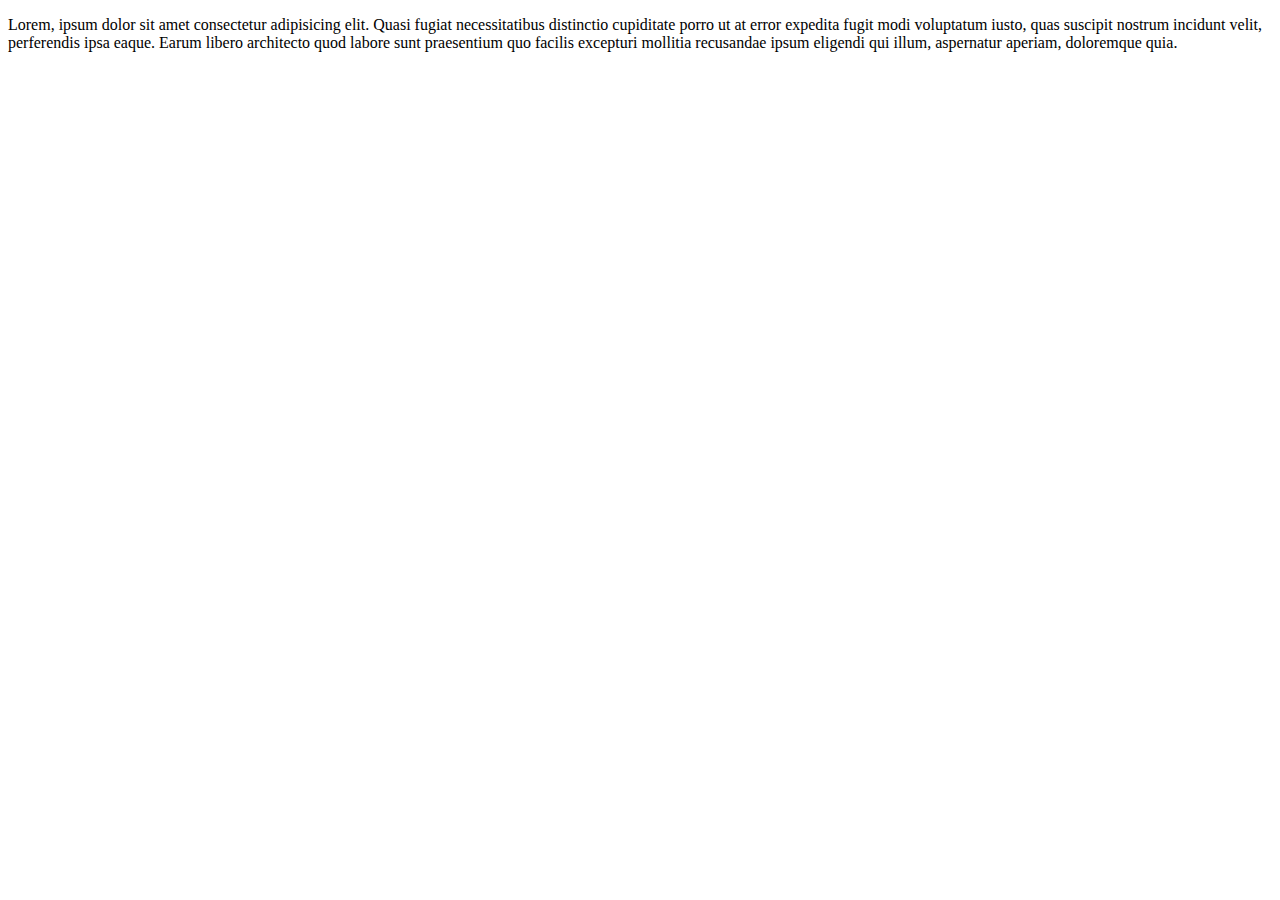
<file: test/test.html>
<!DOCTYPE html>
<html lang="en">

<head>
    <meta charset="UTF-8">
    <meta name="viewport" content="width=device-width, initial-scale=1.0">
    <meta http-equiv="X-UA-Compatible" content="ie=edge">
    <title>Document</title>
</head>

<body>
    <p>Lorem, ipsum dolor sit amet consectetur adipisicing elit. Quasi fugiat necessitatibus distinctio cupiditate porro ut at error expedita fugit modi voluptatum iusto, quas suscipit nostrum incidunt velit, perferendis ipsa eaque. Earum libero architecto
        quod labore sunt praesentium quo facilis excepturi mollitia recusandae ipsum eligendi qui illum, aspernatur aperiam, doloremque quia.</p>
</body>

</html>
</file>
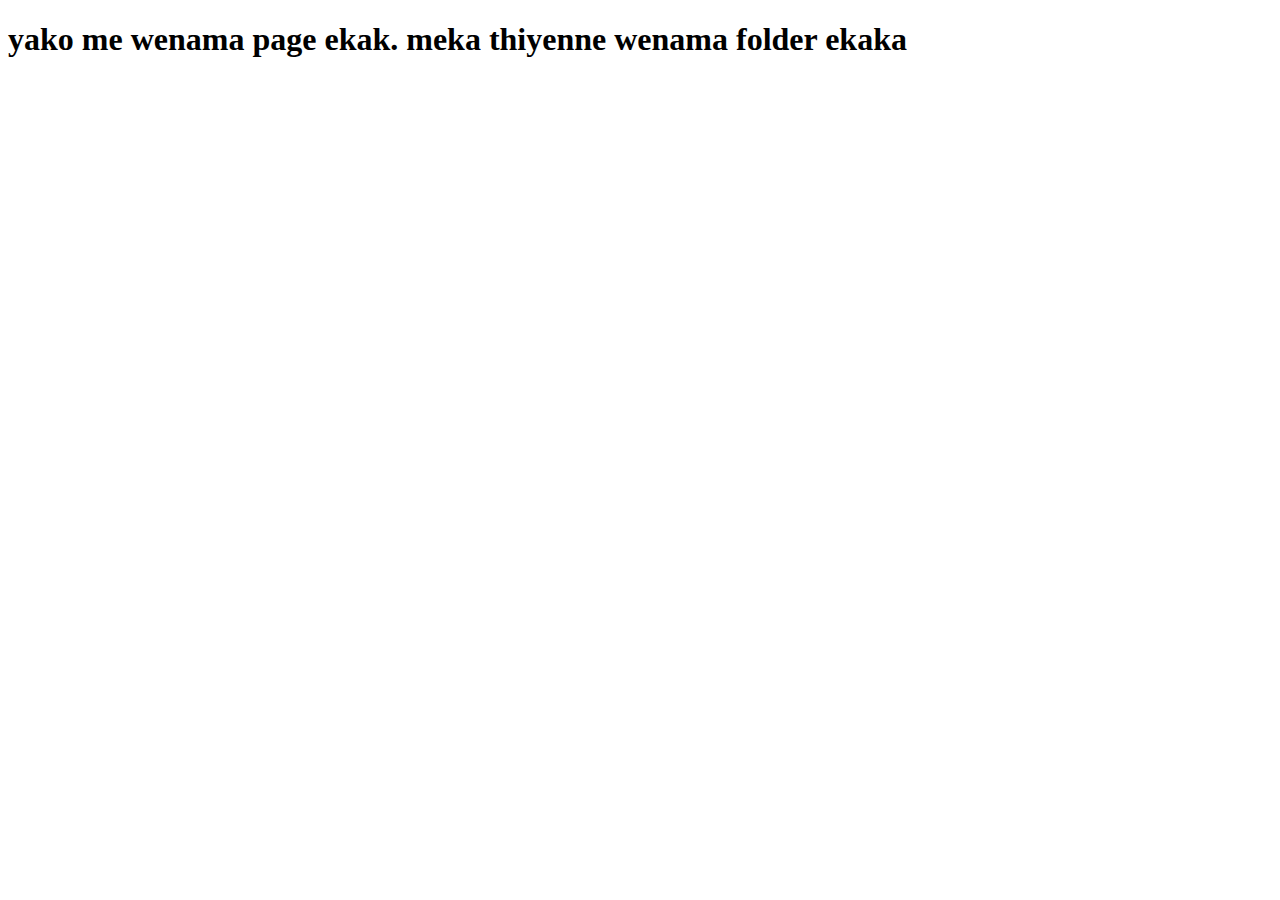
<file: test/test/test.html>
<!DOCTYPE html>
<html lang="en">

<head>
    <meta charset="UTF-8">
    <meta name="viewport" content="width=device-width, initial-scale=1.0">
    <meta http-equiv="X-UA-Compatible" content="ie=edge">
    <title>Document</title>
</head>

<body>
    <h1>yako me wenama page ekak. meka thiyenne wenama folder ekaka</h1>
</body>

</html>
</file>
